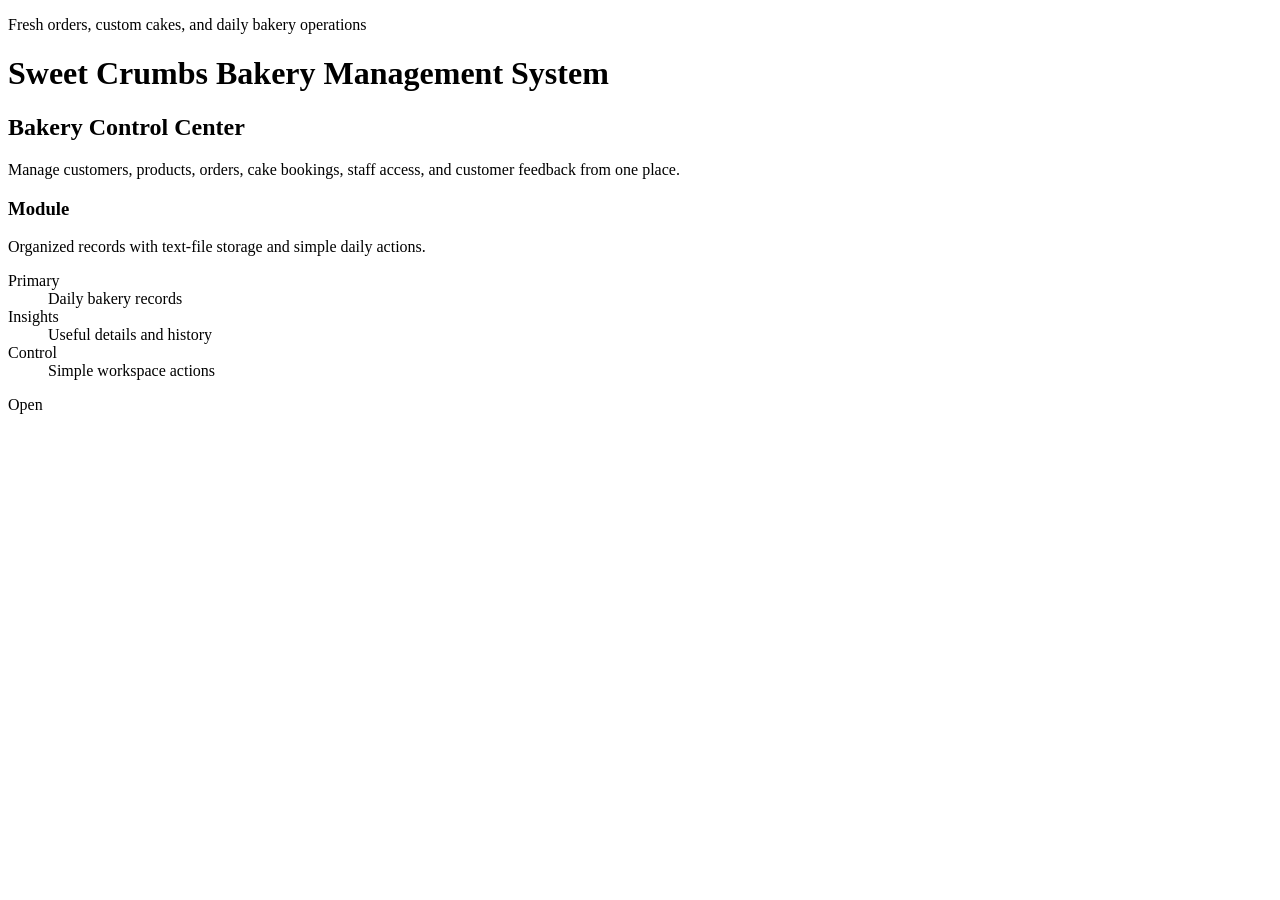
<file: target/classes/templates/index.html>
<!DOCTYPE html>
<html lang="en" xmlns:th="http://www.thymeleaf.org">
<head>
    <meta charset="UTF-8">
    <meta name="viewport" content="width=device-width, initial-scale=1.0">
    <title>Bakery Order Platform</title>
    <link rel="stylesheet" th:href="@{/css/styles.css}">
</head>
<body>
<header class="topbar">
    <div>
        <p class="eyebrow">Fresh orders, custom cakes, and daily bakery operations</p>
        <h1>Sweet Crumbs Bakery Management System</h1>
    </div>
</header>

<main class="shell">
    <section class="summary">
        <div>
            <h2>Bakery Control Center</h2>
            <p>Manage customers, products, orders, cake bookings, staff access, and customer feedback from one place.</p>
        </div>
    </section>

    <section class="module-grid">
        <article class="module-card" th:each="module : ${modules}">
            <div>
                <h3 th:text="${module.title}">Module</h3>
                <p>Organized records with text-file storage and simple daily actions.</p>
            </div>
            <dl>
                <div><dt>Primary</dt><dd>Daily bakery records</dd></div>
                <div><dt>Insights</dt><dd>Useful details and history</dd></div>
                <div><dt>Control</dt><dd>Simple workspace actions</dd></div>
            </dl>
            <a class="button" th:href="@{/modules/{key}(key=${module.key})}">Open</a>
        </article>
    </section>
</main>
</body>
</html>
</file>
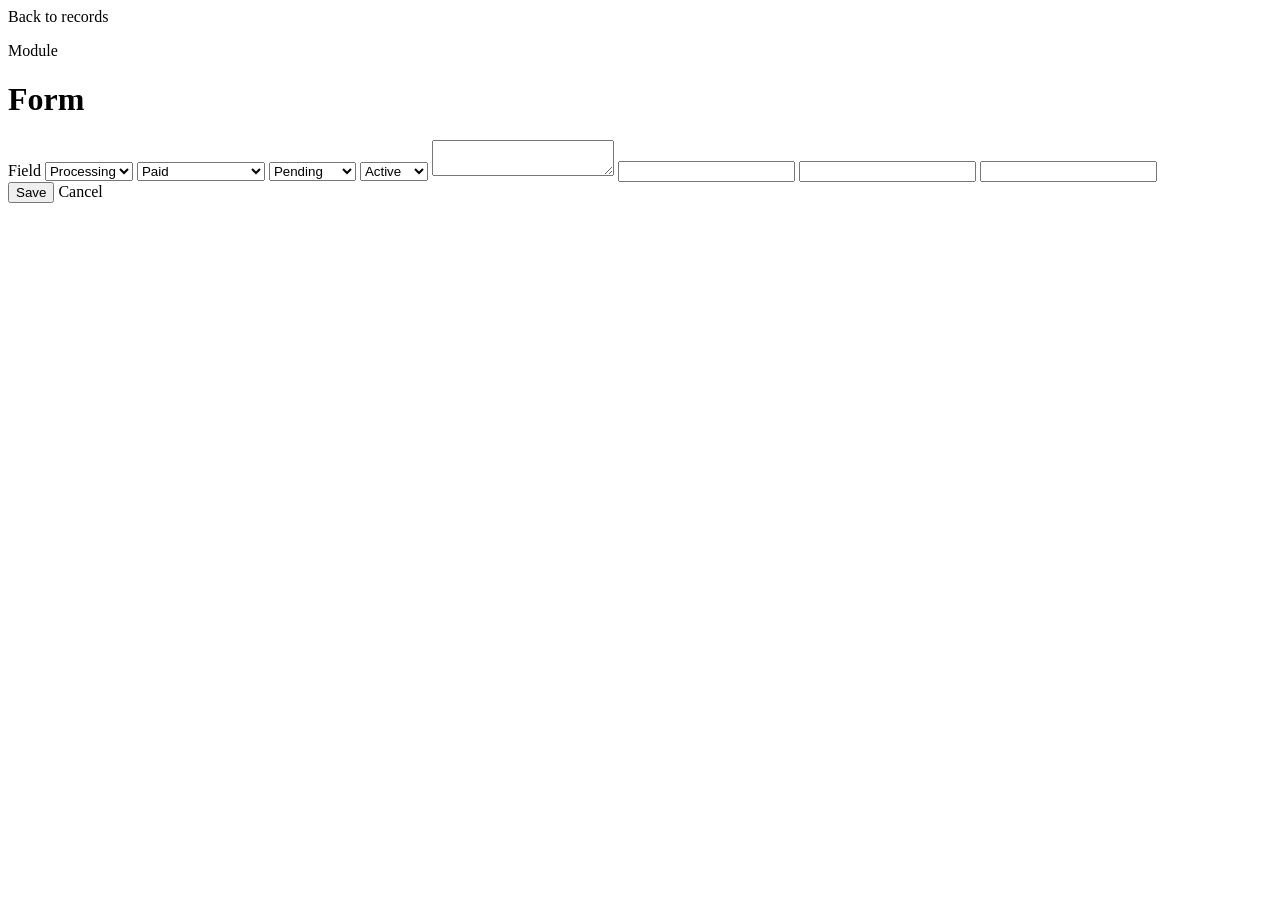
<file: target/classes/templates/form.html>
<!DOCTYPE html>
<html lang="en" xmlns:th="http://www.thymeleaf.org">
<head>
    <meta charset="UTF-8">
    <meta name="viewport" content="width=device-width, initial-scale=1.0">
    <title>Bakery Record</title>
    <link rel="stylesheet" th:href="@{/css/styles.css}">
</head>
<body>
<header class="topbar compact">
    <div>
        <a class="back-link" th:href="@{/modules/{key}(key=${module.key})}">Back to records</a>
        <p class="eyebrow" th:text="${module.title}">Module</p>
        <h1 th:text="${mode == 'create' ? 'Add New Record' : 'Edit Record'}">Form</h1>
    </div>
</header>

<main class="shell form-shell">
    <form class="record-form" th:action="@{/modules/{key}(key=${module.key})}" method="post">
        <input type="hidden" name="id" th:value="${record.id}">
        <label th:each="field : ${module.fields}">
            <span th:text="${field.label}">Field</span>
            <select th:if="${field.name == 'orderStatus'}" th:name="${field.name}" required>
                <option value="Processing" th:selected="${field.value(record) == 'Processing'}">Processing</option>
                <option value="Canceled" th:selected="${field.value(record) == 'Canceled'}">Canceled</option>
            </select>
            <select th:if="${field.name == 'paymentStatus'}" th:name="${field.name}" required>
                <option value="Paid" th:selected="${field.value(record) == 'Paid'}">Paid</option>
                <option value="Refund" th:selected="${field.value(record) == 'Refund' || field.value(record) == 'Refunded'}">Refund</option>
                <option value="Pending Approval" th:selected="${field.value(record) == 'Pending Approval' || field.value(record) == 'Pending' || field.value(record) == 'Unpaid'}">Pending Approval</option>
            </select>
            <select th:if="${field.name == 'bookingStatus'}" th:name="${field.name}" required>
                <option value="Pending" th:selected="${field.value(record) == 'Pending'}">Pending</option>
                <option value="Confirmed" th:selected="${field.value(record) == 'Confirmed'}">Confirmed</option>
                <option value="Completed" th:selected="${field.value(record) == 'Completed'}">Completed</option>
            </select>
            <select th:if="${field.name == 'accountStatus'}" th:name="${field.name}" required>
                <option value="Active" th:selected="${field.value(record) == 'Active'}">Active</option>
                <option value="Inactive" th:selected="${field.value(record) == 'Inactive'}">Inactive</option>
                <option value="Expired" th:selected="${field.value(record) == 'Expired'}">Expired</option>
            </select>
            <textarea th:if="${field.name == 'comment' || field.name == 'details' || field.name == 'orderedItems' || field.name == 'designDetails'}"
                      th:name="${field.name}"
                      th:text="${field.value(record)}"
                      required></textarea>
            <input th:if="${field.name == 'totalAmount'}"
                   th:name="${field.name}"
                   th:value="${field.value(record)}"
                   readonly
                   data-total-amount
                   required>
            <input th:if="${field.name == 'stockAmount'}"
                   type="number"
                   min="0"
                   th:name="${field.name}"
                   th:value="${field.value(record)}"
                   required>
            <input th:unless="${field.name == 'comment' || field.name == 'details' || field.name == 'orderedItems' || field.name == 'designDetails' || field.name == 'totalAmount' || field.name == 'stockAmount' || field.name == 'orderStatus' || field.name == 'paymentStatus' || field.name == 'bookingStatus' || field.name == 'accountStatus'}"
                   th:name="${field.name}"
                   th:value="${field.value(record)}"
                   th:required="${field.name != 'temporaryPassword'}">
        </label>
        <div class="form-actions">
            <button class="button" type="submit">Save</button>
            <a class="small-button" th:href="@{/modules/{key}(key=${module.key})}">Cancel</a>
        </div>
    </form>
</main>
<script>
    function syncTotalAmount() {
        const item = document.querySelector('[name="orderedItems"]');
        const total = document.querySelector('[data-total-amount]');
        if (!item || !total) return;
        const matches = item.value.match(/\d+(?:\.\d{1,2})?/g);
        total.value = matches && matches.length ? matches[matches.length - 1] : total.value || '0';
    }
    document.addEventListener('input', event => {
        if (event.target.matches('[name="orderedItems"]')) syncTotalAmount();
    });
    document.addEventListener('DOMContentLoaded', syncTotalAmount);
</script>
</body>
</html>
</file>
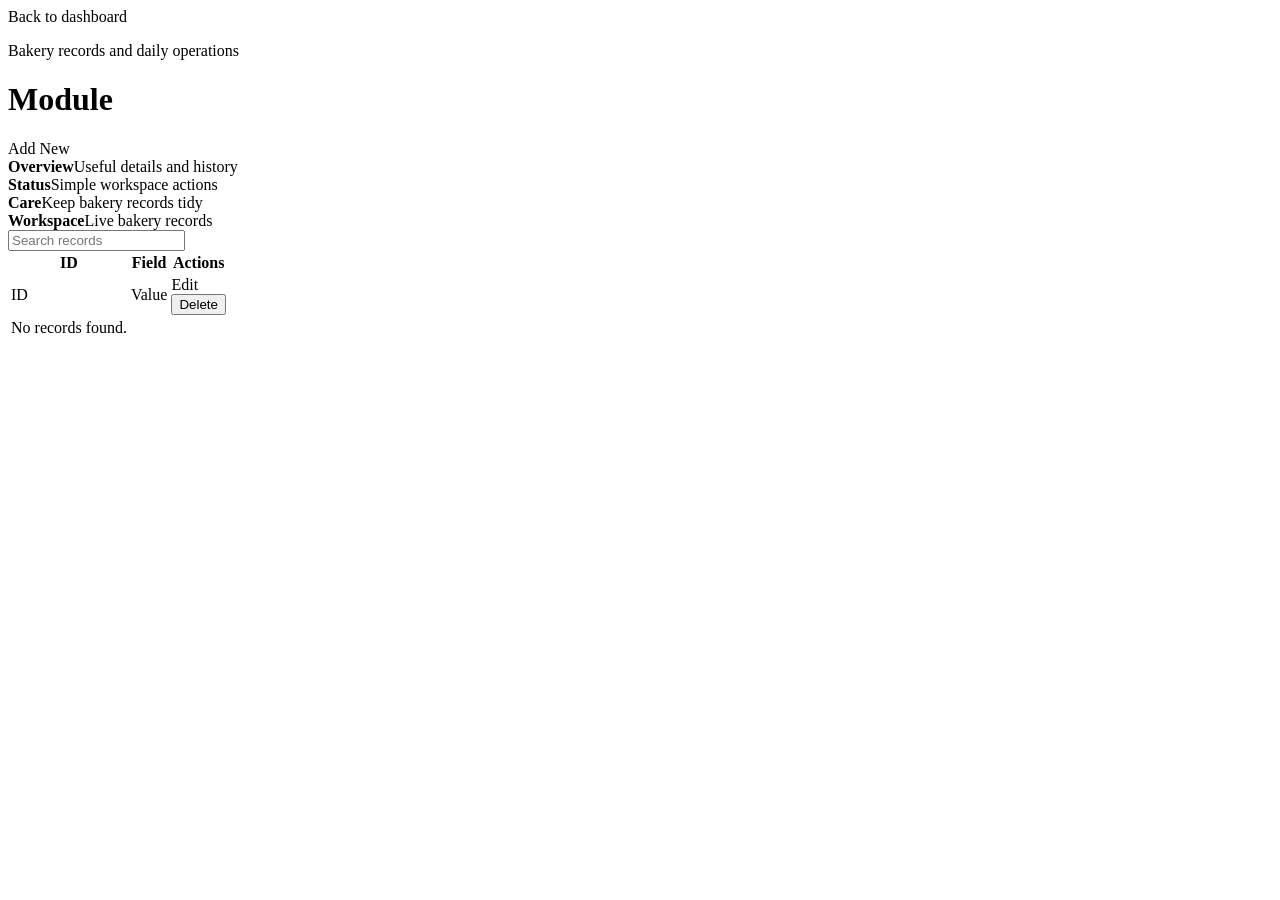
<file: target/classes/templates/module.html>
<!DOCTYPE html>
<html lang="en" xmlns:th="http://www.thymeleaf.org">
<head>
    <meta charset="UTF-8">
    <meta name="viewport" content="width=device-width, initial-scale=1.0">
    <title th:text="${module.title}">Module</title>
    <link rel="stylesheet" th:href="@{/css/styles.css}">
    <script defer th:src="@{/js/app.js}"></script>
</head>
<body>
<header class="topbar compact">
    <div>
        <a class="back-link" th:href="@{/}">Back to dashboard</a>
        <p class="eyebrow">Bakery records and daily operations</p>
        <h1 th:text="${module.title}">Module</h1>
    </div>
    <a class="button" th:href="@{/modules/{key}/new(key=${module.key})}">Add New</a>
</header>

<main class="shell">
    <section class="operations">
        <div><strong>Overview</strong><span>Useful details and history</span></div>
        <div><strong>Status</strong><span>Simple workspace actions</span></div>
        <div><strong>Care</strong><span>Keep bakery records tidy</span></div>
        <div><strong>Workspace</strong><span>Live bakery records</span></div>
    </section>

    <section class="table-wrap">
        <input class="search" type="search" placeholder="Search records" data-search>
        <table>
            <thead>
            <tr>
                <th>ID</th>
                <th th:each="field : ${module.fields}" th:text="${field.label}">Field</th>
                <th>Actions</th>
            </tr>
            </thead>
            <tbody>
            <tr th:each="record : ${records}" data-row>
                <td th:text="${record.id}">ID</td>
                <td th:each="field : ${module.fields}" th:text="${field.value(record)}">Value</td>
                <td class="actions">
                    <a class="small-button" th:href="@{/modules/{key}/{id}/edit(key=${module.key}, id=${record.id})}">Edit</a>
                    <form th:action="@{/modules/{key}/{id}/delete(key=${module.key}, id=${record.id})}" method="post" data-confirm-delete>
                        <button class="danger-button" type="submit">Delete</button>
                    </form>
                </td>
            </tr>
            <tr th:if="${#lists.isEmpty(records)}">
                <td class="empty" th:colspan="${#lists.size(module.fields) + 2}">No records found.</td>
            </tr>
            </tbody>
        </table>
    </section>
</main>
</body>
</html>
</file>
